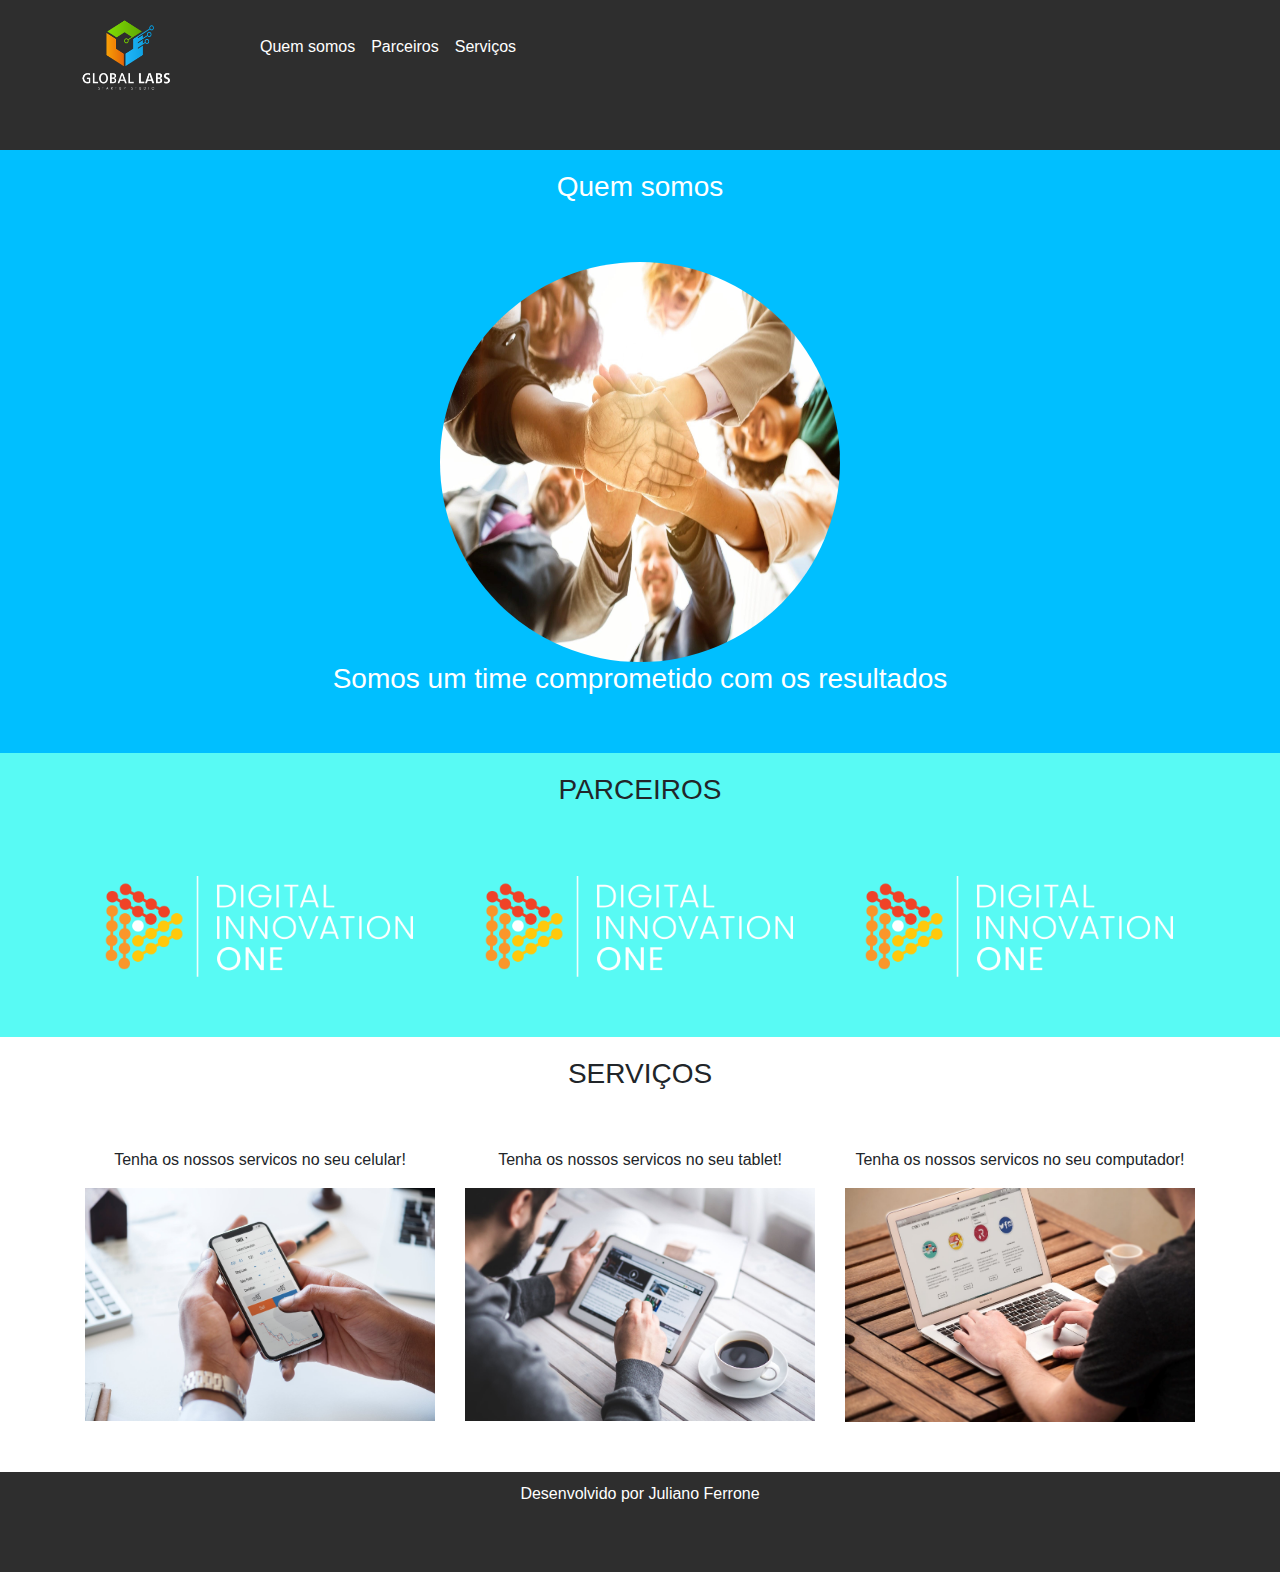
<file: bootstrap/index.html>
<!DOCTYPE html>
<html lang="pt-br">
    <head>
        <title>Site Bootstrap</title>
        <meta charset="utf-8">
        <link rel="stylesheet" type="text/css" href="bootstrap/css/bootstrap.min.css">
        <link rel="stylesheet" type="text/css" href="css/style.css">
    </head>
    <body>    
        <nav class="navbar navbar-expand-lg navbar-light margin">
            <a class="navbar-brand" href="#">
                <img src="imagens/global_labs.png" width="220" height="80">
            </a>
            <div class="collapse navbar-collapse">
                <ul class="navbar-nav">
                    <li class="nav-item">
                        <a class="nav-link" href="#quemsomos">
                            <p class="letras">Quem somos</p>
                        </a>
                    </li>
                    <li class="nav-item">
                        <a class="nav-link" href="#parceiros">
                            <p class="letras">Parceiros</p>
                        </a>
                    </li>
                    <li class="nav-item">
                        <a class="nav-link" href="#servicos">
                            <p class="letras">Serviços</p>
                        </a>
                    </li>
                </ul>
            <div>
        </nav>

        <section id="quemsomos">
            <div class="container-fluid quem-somos text-center margin">
                <h3 class="margin">Quem somos</h3>
                <img src="imagens/time.jpeg" class="rounded-circle" width="400" height="400">
                <h3>Somos um time comprometido com os resultados</h3>
            </div>
        </section>

        <selection id="parceiros">
            <div class="container-fluid text-center margin parceiros">
                <h3 class="margin">PARCEIROS</h3>
                <div class="container">
                    <div class="row">
                        <div class="col-lg-4">
                            <img src="imagens/digital_innovation_one.png" width="100%">
                        </div>
                        <div class="col-lg-4">
                            <img src="imagens/digital_innovation_one.png" width="100%">
                        </div>
                        <div class="col-lg-4">
                            <img src="imagens/digital_innovation_one.png" width="100%">
                        </div>
                    </div>
                </div>
            </div>
        </selection>

        <section id="servicos">
            <div class="container-fluid text-center margin servicos">
                <h3 class="margin">SERVIÇOS</h3>
                <div class="container">
                    <div class="row">
                        <div class="col-lg-4">
                            <p>Tenha os nossos servicos no seu celular!
                                </p>
                            <img src="imagens/app.jpeg" width="100%">
                        </div>
                        <div class="col-lg-4">
                            <p>Tenha os nossos servicos no seu tablet!
                                </p>
                            <img src="imagens/site.jpg" width="100%">
                        </div>
                        <div class="col-lg-4">
                            <p>Tenha os nossos servicos no seu computador!
                                </p>
                            <img src="imagens/site2.jpeg" width="100%">
                        </div>
                    </div>
                </div>
            </div>
        </section>

        <footer class="container-fluid text-center bg-footer margin">
            <p>Desenvolvido por Juliano Ferrone</p>
        </footer>

    </body>

</html>
</file>
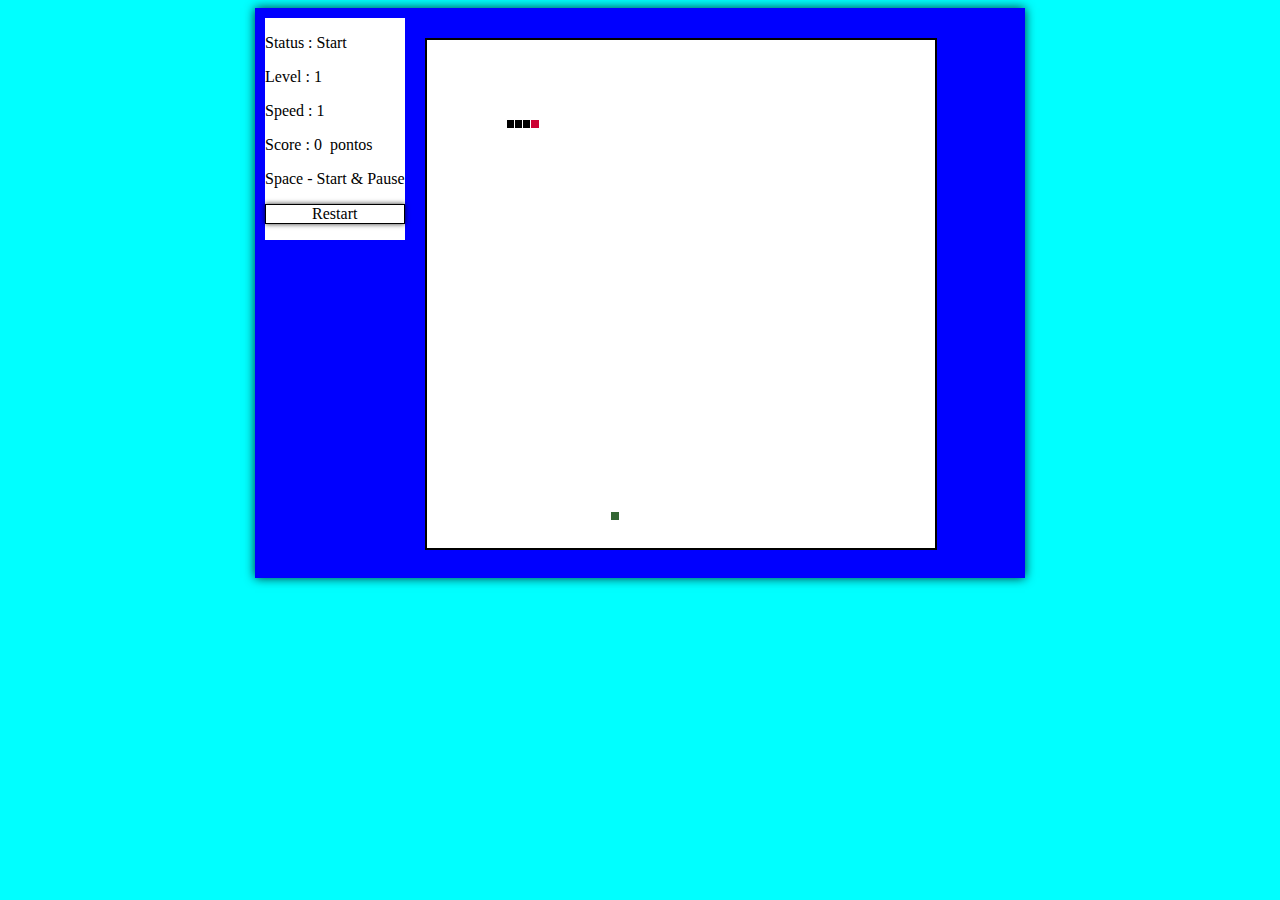
<file: Jogo_da_Cobrinha/index.html>
<!DOCTYPE HTML>
<html lang="pt-br">
<head>
	<meta charset="UTF-8">
	<title>Snake Game HTML5/JavaScript</title>
	<link rel="stylesheet" type="text/css" href="style.css">
	<script type="text/javascript" src="keyEvents.js"></script>
	<script type="text/javascript" src="snake.js"></script>
	<script type="text/javascript" src="square.js"></script>
	<script type="text/javascript" src="interface.js"></script>
</head>
<body id="bobao">
	<div id="container">
		<div id="divMenu">
			<p>Status : <span id="status"> </span></p>
			<p>Level : <span id="level"> 1 </span> </p>
			<p>Speed : <span id="speed"> 1 </span> </p>
			<p>Score : <span id="score"> 0 </span>&nbsp; pontos</p>
			<p>Space - Start & Pause</p>
			<p id="restart"> Restart </p>
		</div>
		<div id="divCanvas">
			<canvas id="canvas" width="508" height="508"></canvas>
			<script type="text/javascript" src="main.js"></script>
		</div>
	</div>
</body>
</html>
</file>
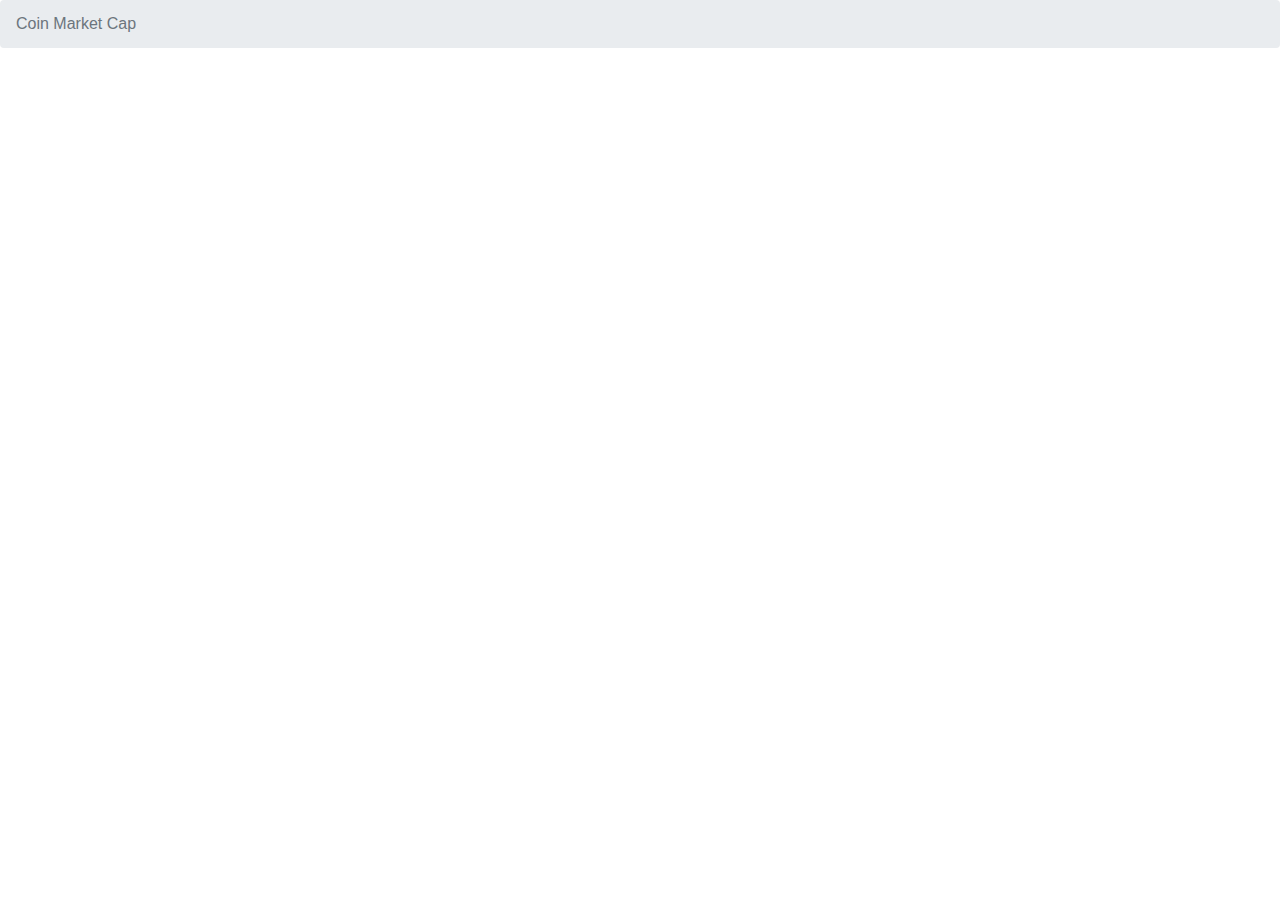
<file: Criptomoedas/Criptomoedas/index.html>
<!DOCTYPE html>
<html>
    <head>
        <title>CoinMarketCap</title>
        <link rel="stylesheet" type="text/css"
        href="https://stackpath.bootstrapcdn.com/bootstrap/4.5.0/css/bootstrap.min.css">
        <meta charset="utf-8">       
    </head>
    <body>
        <nav aria-label="breadcrumb">
            <ol class="breadcrumb">
              <li class="breadcrumb-item active" aria-current="page">Coin Market Cap</li>
            </ol>
          </nav>
        
          <div class="d-flex p-3 bd-highlight">
            <div id='coins'></div>
          </div>
       

        <script type="text/javascript">
            //My api key
            var apikey = {
                key: 'SUA API KEY AQUI:)'
            }

        //GET Fetch Requisition
        fetch('https://pro-api.coinmarketcap.com/v1/cryptocurrency/map?CMC_PRO_API_KEY=' +
                apikey.key)
                .then((response) => {
                    if(!response.ok) throw new Error('Erro ao executar a requisição, status ' + response.status);
                    return response.json();
            })
            .then((api) => {
                
                var texto = "";
                // Get 10 coins and symbols 
                for(let i = 0; i < 10; i++){



                //Show API information

                   texto = texto + `
                  
                    <div class="media">
                        <img src="coin.jpg" class="align-self-center mr-3" alt="coin" width="100" height="60">
                        <div class="media-body">
                        <h5 class="mt-2">${api.data[i].name}</h5>
                        <p>${api.data[i].symbol}</p>
                        </div>
                    </div>
               
                    `;

                    document.getElementById("coins").innerHTML = texto;
                    
                }
            })
            .catch((error) => {
                console.error(error.message);
            });
        </script>    
    </body>
</html>
</file>
<file: bootstrap/css/style.css>
:root{
    --branco: white;
    --preta:#141414;
}

.navbar {
    background-color: #2E2E2E;
}

.letras {
    color: white;
    cursor: pointer;
    transition: .3s ease all;
    font-size: medium;
}

.letras:hover {
    color: #00BFFF;
}

.quem-somos {
    background-color: #00BFFF;
    color: white;
}


.body { 
    font-family: Garamond, Baskerville, "Baskerville Old Face", "Hoefler Text", "Times New Roman", serif; font-size: 24px; font-style: normal; font-variant: normal; font-weight: 700; line-height: 26.4px; 

} 

.margin{   
    padding-bottom: 50px;    
    padding-top: 10px;
}

.parceiros{
    background-color: #58FAF4;
}

.bg-footer{
    background-color: #2E2E2E;
    color: white;
}
</file>
<file: Jogo_da_Cobrinha/style.css>
#bobao{
    background-color: cyan;
}
#container{
	width: 750px;
	height: 550px;
	margin:0 auto; 
	padding: 10px;        
	text-align:left; /* "remédio" para o hack do IE */ 	
    box-shadow: 0px 0px 10px rgba(0,0,0,0.8);
    background-color: blue;
}

#canvas{
	background-color: #FFFFFF;
	margin : 0px;
	padding: 0px;
	border: 2px solid #000000;
}
#divCanvas, #divMenu{
	float: left;
	text-align: center;
}
#divMenu{
	background-color: #FFFFFF;
}
#divCanvas{
	margin: 20px;
}
#divMenu p{
	text-align: left;
}
p#restart{
	cursor: pointer;
	text-align: center;
	border: 1px solid;
	box-shadow: 0px 0px 5px rgba(0,0,0,0.8);
}

p#restart:hover{
	border: 1px solid rgb(200,0,0);
	box-shadow: 0px 0px 10px rgba(100,0,0,0.5);
	color: rgb(200,0,0);
}
</file>
